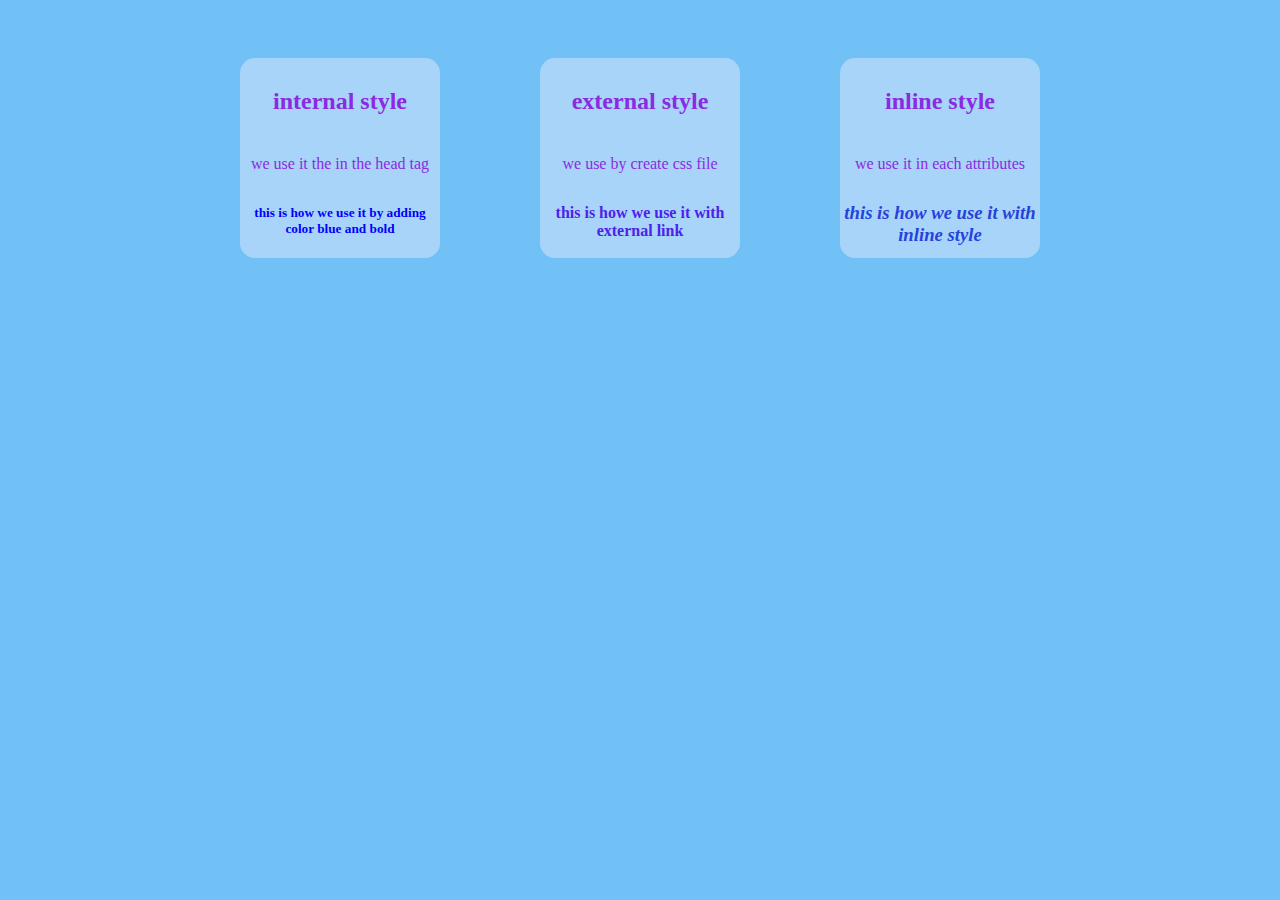
<file: 2. CSS Part-1/1. Provide Css/index.htm>
<!DOCTYPE html>
<html lang="en">
  <head>
    <meta charset="UTF-8" />
    <meta name="viewport" content="width=device-width, initial-scale=1.0" />
    <title>3 ways to link with Css</title>
    <link rel="stylesheet" href="css_style.css" />
    <style>
      h5 {
        color: blue;
        font-style: bold;
      }
    </style>
  </head>
  <body>
    <section>
      <div>
        <h2>internal style</h2>
        <p>we use it the in the head tag</p>
        <h5>this is how we use it by adding color blue and bold</h5>
      </div>
      <div>
        <h2>external style</h2>
        <p>we use by create css file</p>
        <h4>this is how we use it with external link</h4>
      </div>
      <div>
        <h2>inline style</h2>
        <p>we use it in each attributes</p>
        <h3 style="color: rgb(39, 66, 218); font-style: italic">
          this is how we use it with inline style
        </h3>
      </div>
    </section>
  </body>
</html>
</file>
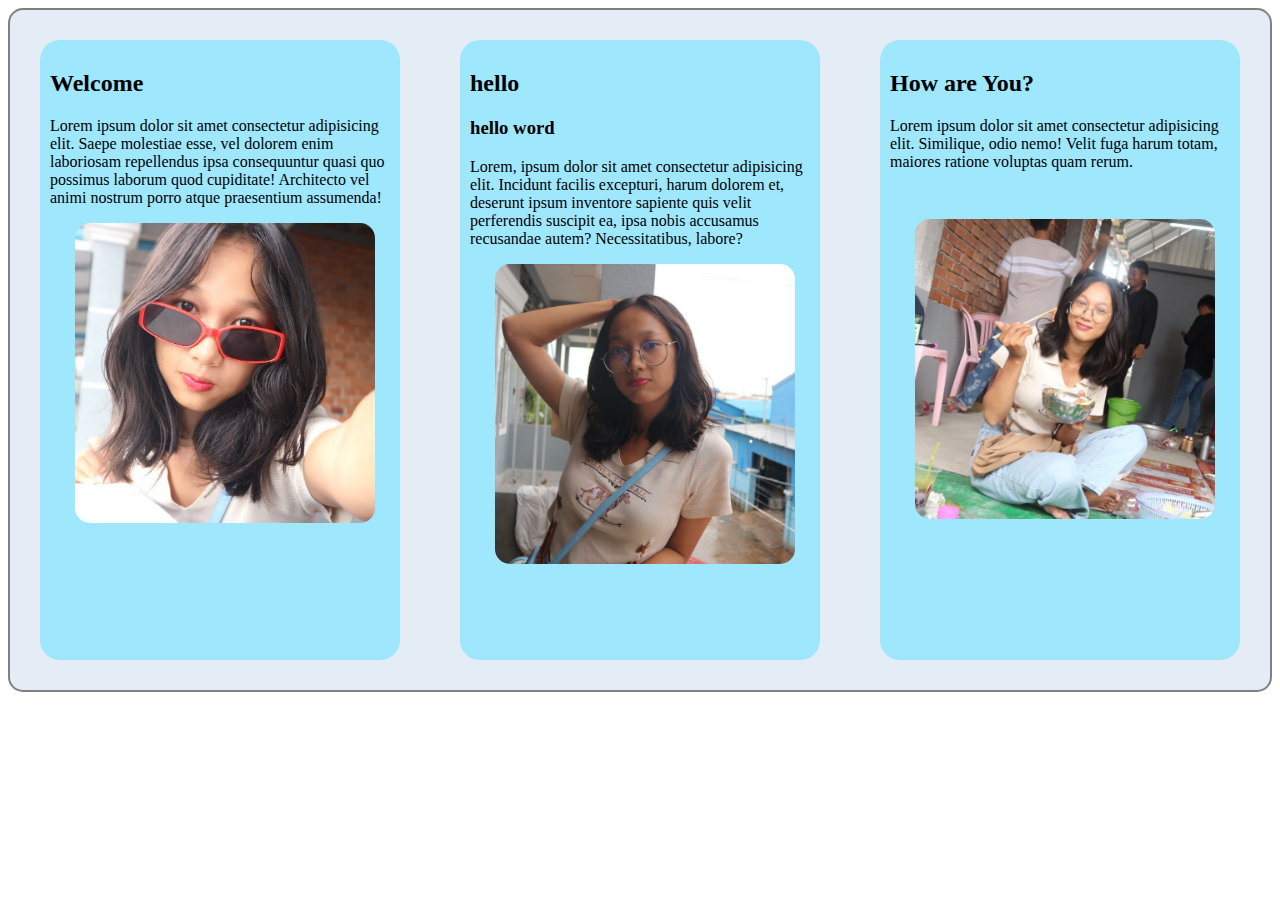
<file: 2. CSS Part-1/13. Div and Span/index.htm>
<!DOCTYPE html>
<html lang="en">
  <head>
    <meta charset="UTF-8" />
    <meta name="viewport" content="width=device-width, initial-scale=1.0" />
    <title>Div and Span</title>
    <link rel="stylesheet" href="style.css" />
    <style>
      .main {
        /* justify-content: space-between; */
        /* object-fit: cover; */
      }
    </style>
  </head>
  <body>
    <div class="main">
      <div class="first">
        <h2>Welcome</h2>
        <p>
          Lorem ipsum dolor sit amet consectetur adipisicing elit. Saepe
          molestiae esse, vel dolorem enim laboriosam repellendus ipsa
          consequuntur quasi quo possimus laborum quod cupiditate! Architecto
          vel animi nostrum porro atque praesentium assumenda!
        </p>
        <img src="images/pic2.jpg" alt="Madam" />
      </div>
      <div class="second">
        <h2>hello</h2>
        <h3>hello word</h3>
        <p>
          Lorem, ipsum dolor sit amet consectetur adipisicing elit. Incidunt
          facilis excepturi, harum dolorem et, deserunt ipsum inventore sapiente
          quis velit perferendis suscipit ea, ipsa nobis accusamus recusandae
          autem? Necessitatibus, labore?
        </p>
        <img src="images/pic4.jpg" alt="eating" />
      </div>
      <div class="third">
        <h2>How are You?</h2>
        <p>
          Lorem ipsum dolor sit amet consectetur adipisicing elit. Similique,
          odio nemo! Velit fuga harum totam, maiores ratione voluptas quam
          rerum.
        </p>
        <img src="images/pic3.jpg" alt="me" />
      </div>
    </div>
  </body>
</html>
</file>
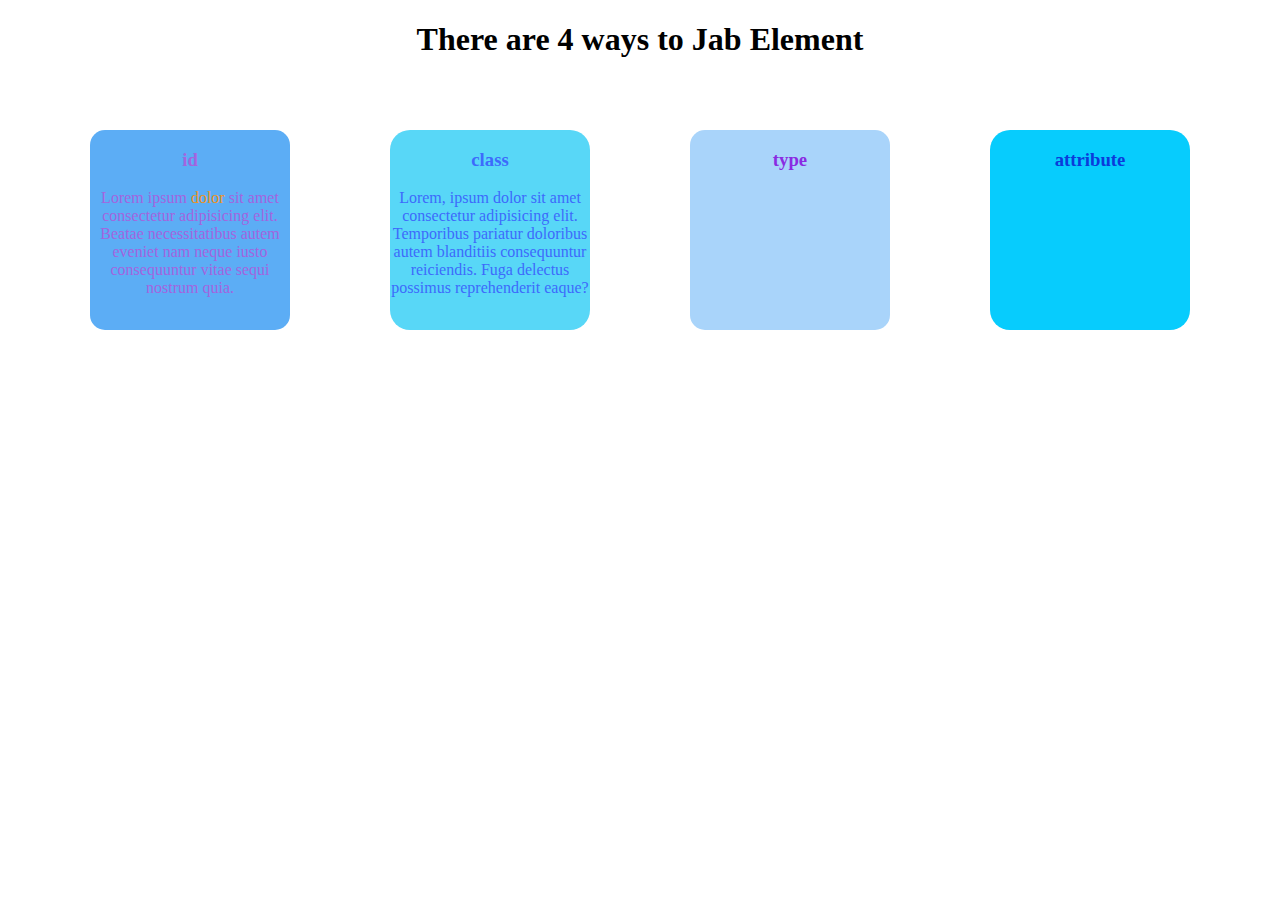
<file: 2. CSS Part-1/2. Element Selector/index.htm>
<!DOCTYPE html>
<html lang="en">
  <head>
    <meta charset="UTF-8" />
    <meta name="viewport" content="width=device-width, initial-scale=1.0" />
    <title>Element Selector</title>
    <link rel="stylesheet" href="index_style.css" />
  </head>
  <body>
    <h1>There are 4 ways to Jab Element</h1>
    <section>
      <div id="one">
        <h3>id</h3>
        <p>
          Lorem ipsum <span>dolor</span> sit amet consectetur adipisicing elit.
          Beatae necessitatibus autem eveniet nam neque iusto consequuntur vitae
          sequi nostrum quia.
        </p>
      </div>
      <div class="first">
        <h3>class</h3>
        <p>
          Lorem, ipsum dolor sit amet consectetur adipisicing elit. Temporibus
          pariatur doloribus autem blanditiis consequuntur reiciendis. Fuga
          delectus possimus reprehenderit eaque?
        </p>
      </div>
      <div class="second">
        <h3>type</h3>
      </div>
      <div class="third">
        <h3>attribute</h3>
      </div>
    </section>
  </body>
</html>
</file>
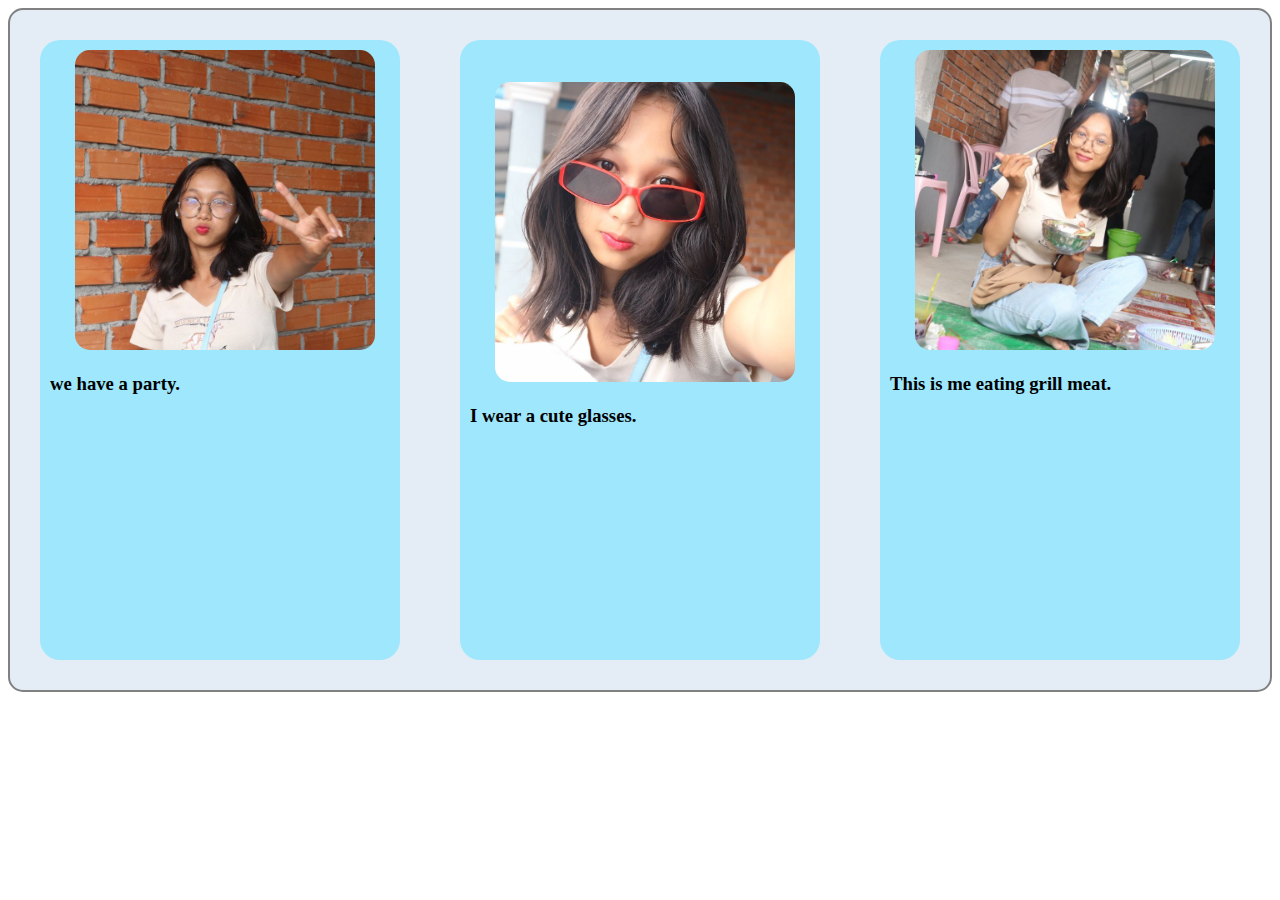
<file: 2. CSS Part-1/13. Div and Span/testing/index.htm>
<!DOCTYPE html>
<html lang="en">
  <head>
    <meta charset="UTF-8" />
    <meta name="viewport" content="width=device-width, initial-scale=1.0" />
    <title>Resize image</title>
    <link rel="stylesheet" href="../style.css" />
  </head>
  <body>
    <div class="main">
      <div class="second">
        <img src="images/pic1.jpg" alt="human" />
        <h3>we have a party.</h3>
      </div>
      <div class="third">
        <img src="images/pic2.jpg" alt="selfie" />
        <h3>I wear a cute glasses.</h3>
      </div>
      <div class="first">
        <img src="images/pic3.jpg" alt="food" />
        <h3>This is me eating grill meat.</h3>
      </div>
    </div>
  </body>
</html>
</file>
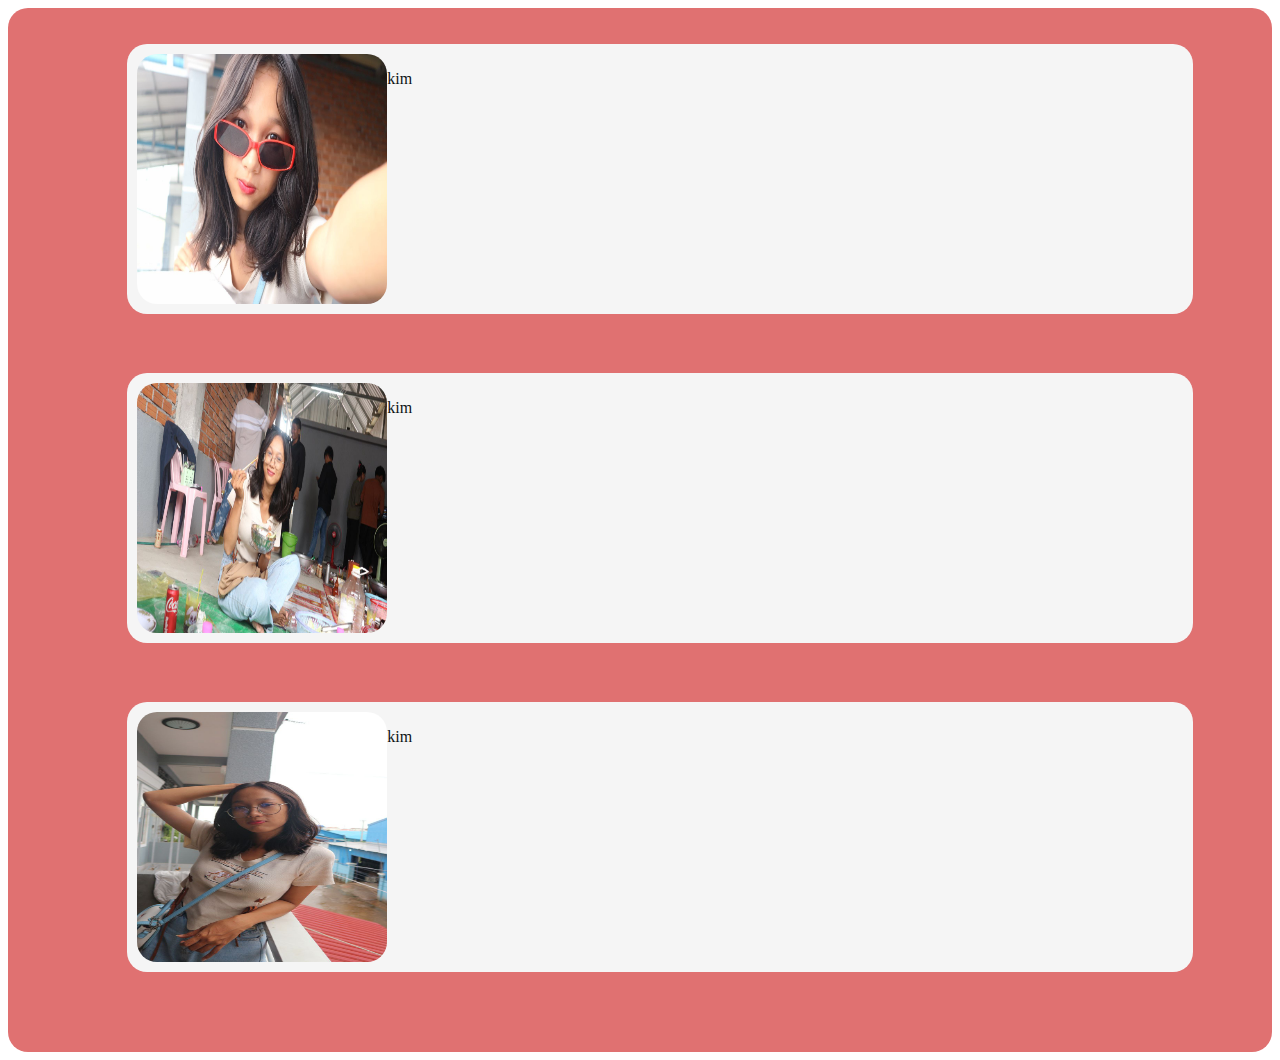
<file: 2. CSS Part-1/13. Div and Span/testing/test.htm>
<!DOCTYPE html>
<html lang="en">
  <head>
    <meta charset="UTF-8" />
    <meta name="viewport" content="width=device-width, initial-scale=1.0" />
    <title>Document</title>
    <link rel="stylesheet" href="style1.css" />
  </head>
  <body>
    <div class="main">
      <ul>
        <li>
          <img src="images/pic2.jpg" alt="picture" />
          <p>kim</p>
        </li>
        <li>
          <img src="images/pic3.jpg" alt="me" />
          <p>kim</p>
        </li>
        <li>
          <img src="images/pic4.jpg" alt="me2" />
          <p>kim</p>
        </li>
      </ul>
    </div>
  </body>
</html>
</file>
<file: 2. CSS Part-1/1. Provide Css/css_style.css>
div {
  width: 200px;
  height: 200px;
  background-color: rgb(169, 212, 250);
  color: blueviolet;
  margin: 50px;
  border-radius: 15px;
}
h2,
p {
  text-align: center;
  padding: 10px;
}
section {
  display: flex;
  text-align: center;
  justify-content: center;
}
body {
  background-color: rgb(113, 193, 247);
}
h4 {
  color: rgb(77, 34, 235);
  font-weight: 10px;
}
</file>
<file: 2. CSS Part-1/13. Div and Span/style.css>
.main {
  display: flex;
  background-color: rgb(228, 237, 245);
  border-radius: 15px;
  border: 2px solid gray;
}
img {
  height: 300px;
  width: 300px;
  object-fit: cover;
  border-radius: 15px;
}
.first,
.second,
.third {
  margin: 30px;
  border-radius: 20px;
  background-color: rgb(158, 231, 253);
  padding: 10px;
  width: 350px;
  height: 600px;
}
div img {
  justify-items: center;
  align-items: center;
}
.third img {
  margin-top: 32px;
}
.main img {
  margin-left: 25px;
}
</file>
<file: 2. CSS Part-1/2. Element Selector/index_style.css>
.second {
  width: 200px;
  height: 200px;
  background-color: rgb(169, 212, 250);
  color: blueviolet;
  margin: 50px;
  border-radius: 15px;
}
section {
  display: flex;
  text-align: center;
  justify-content: center;
}
h1 {
  text-align: center;
}
#one {
  color: aqua;
  font-family: "Times New Roman", Times, serif;
  width: 200px;
  height: 200px;
  background-color: rgb(92, 173, 245);
  color: rgb(163, 100, 223);
  margin: 50px;
  border-radius: 15px;
}
.first {
  width: 200px;
  height: 200px;
  background-color: rgb(88, 215, 247);
  color: rgb(61, 106, 252);
  margin: 50px;
  border-radius: 20px;
}
.third {
  width: 200px;
  height: 200px;
  background-color: rgb(7, 204, 253);
  color: rgb(11, 59, 218);
  margin: 50px;
  border-radius: 20px;
}
span {
  color: rgb(238, 147, 29);
}
</file>
<file: 2. CSS Part-1/13. Div and Span/testing/style1.css>
.main {
  background-color: rgb(224, 113, 113);
  color: rgb(12, 19, 19);
  padding: 20px;
  border-radius: 20px;
}

ul li {
  list-style: georgian;
  display: flex;
  border: 1px snow;
  padding: 10px;
  margin: 5%;
  background-color: whitesmoke;
  border-radius: 20px;
  margin-top: 5px;
}
img {
  height: 250px;
  width: 250px;
  border-radius: 20px;
}
</file>
